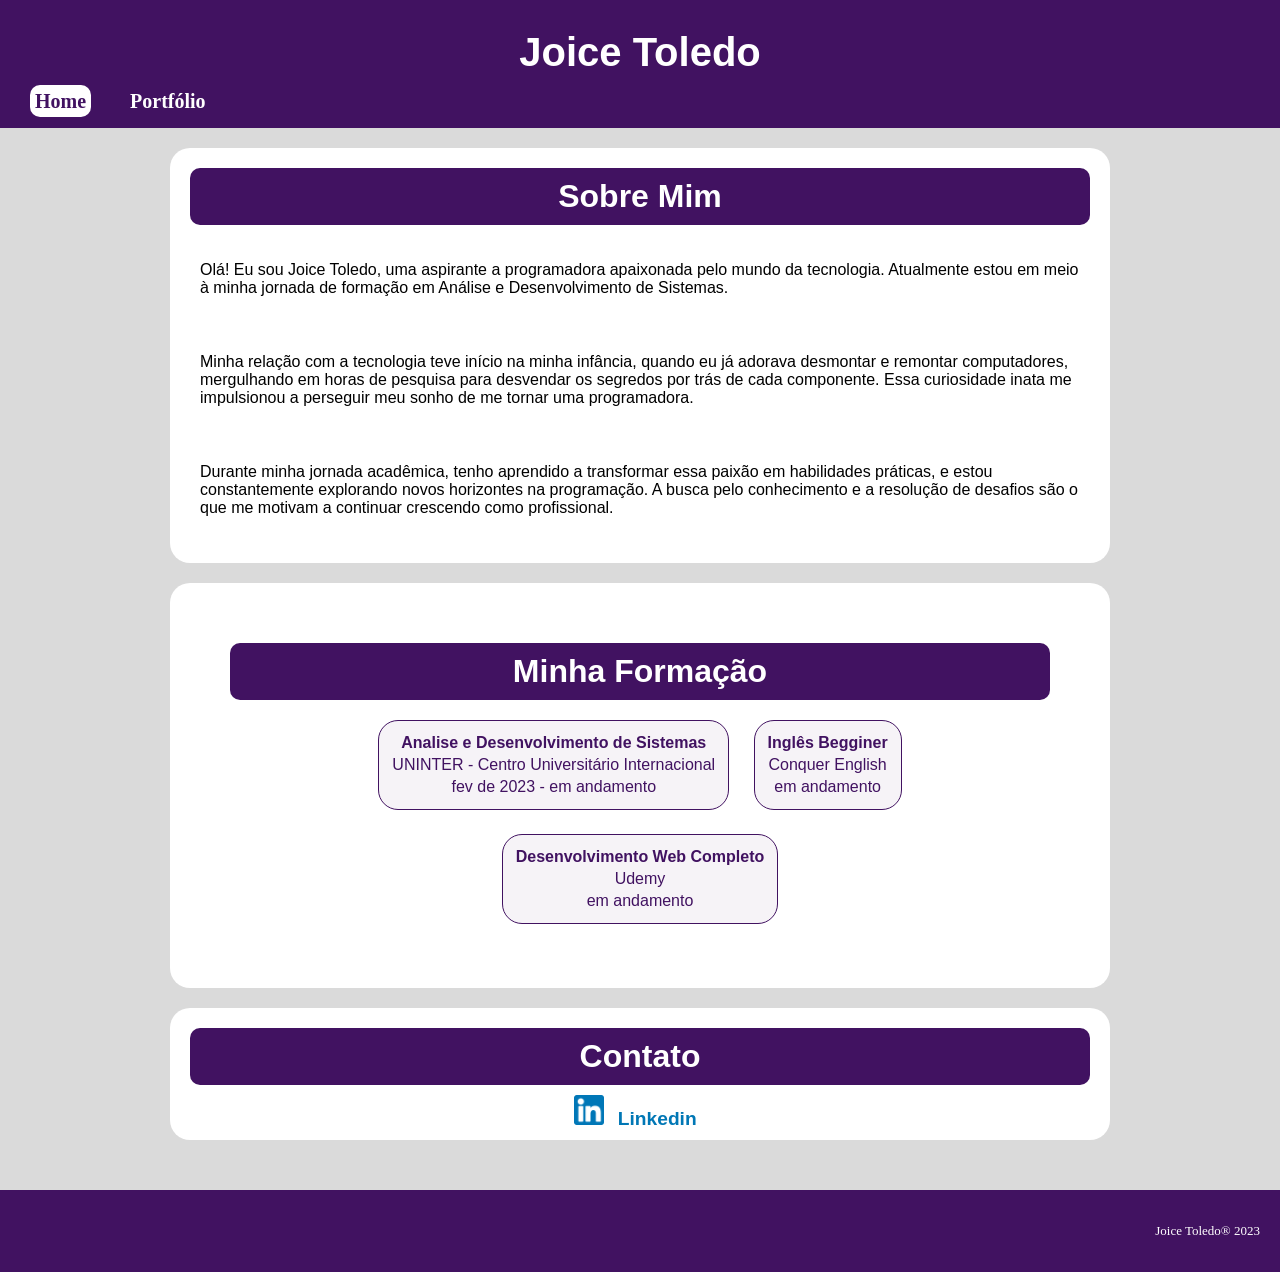
<file: index.html>
<!doctype html>
<html>

<head>
    <title>Joice Toledo</title>
    <meta charset="utf-8">
    <link rel="stylesheet" type="text/css" href="./styles/style.css">
    <link rel="stylesheet" type="text/css" href="./styles/headerFooter.css">
    <link rel="stylesheet" type="text/css" href="./styles/table.css">

</head>

<body>

    <div id="menu">
        <p class="joice">Joice Toledo</p>
        <a href="index.html" class="current">Home</a>
        <a href="./pages/portifolio.html">Portfólio</a>
    </div>

    <div class="conteudo">
        <h1>Sobre Mim</h1>
        <p>Olá! Eu sou Joice Toledo, uma aspirante a programadora apaixonada pelo mundo da tecnologia. Atualmente estou
            em meio à minha jornada de formação em Análise e Desenvolvimento de Sistemas.</p>

        <p>Minha relação com a tecnologia teve início na minha infância, quando eu já adorava desmontar e remontar
            computadores, mergulhando em horas de pesquisa para desvendar os segredos por trás de cada componente. Essa
            curiosidade inata me impulsionou a perseguir meu sonho de me tornar uma programadora.</p>

        <p>Durante minha jornada acadêmica, tenho aprendido a transformar essa paixão em habilidades práticas, e estou
            constantemente explorando novos horizontes na programação. A busca pelo conhecimento e a resolução de
            desafios são o que me motivam a continuar crescendo como profissional.</p>
    </div>

    <div class="conteudo">
        <div class="table">
            <h1>Minha Formação</h1>
            <div class="tableformacao">
                <table>
                    <tr>
                        <th>Analise e Desenvolvimento de Sistemas</th>
                    </tr>
                    <tr>
                        <td>UNINTER - Centro Universitário Internacional</td>
                    </tr>
                    <tr>
                        <td>fev de 2023 - em andamento</td>
                    </tr>
                </table>
            </div>

            <div class="tableformacao">
                <table>
                    <tr>
                        <th>Inglês Begginer</th>
                    </tr>
                    <tr>
                        <td>Conquer English</td>
                    </tr>
                    <tr>
                        <td>em andamento</td>
                    </tr>
                </table>
            </div>


            <div class="tableformacao">
                <table>
                    <tr>
                        <th>Desenvolvimento Web Completo</th>
                    </tr>
                    <tr>
                        <td>Udemy</td>
                    </tr>
                    <tr>
                        <td>em andamento</td>
                    </tr>
                </table>
            </div>
        </div>
    </div>


    <div class="conteudo">
        <div class="contato">
            <h1>Contato</h1>
            <img src="./img/logolinkedIn.png">
            <a href="https://www.linkedin.com/in/joicetoledo19/" target="_blank">Linkedin</a>
        </div>

    </div>
    </div>

    <div id="rodape">
        <p>Joice Toledo&reg; 2023</p>
    </div>

</body>


</html>
</file>
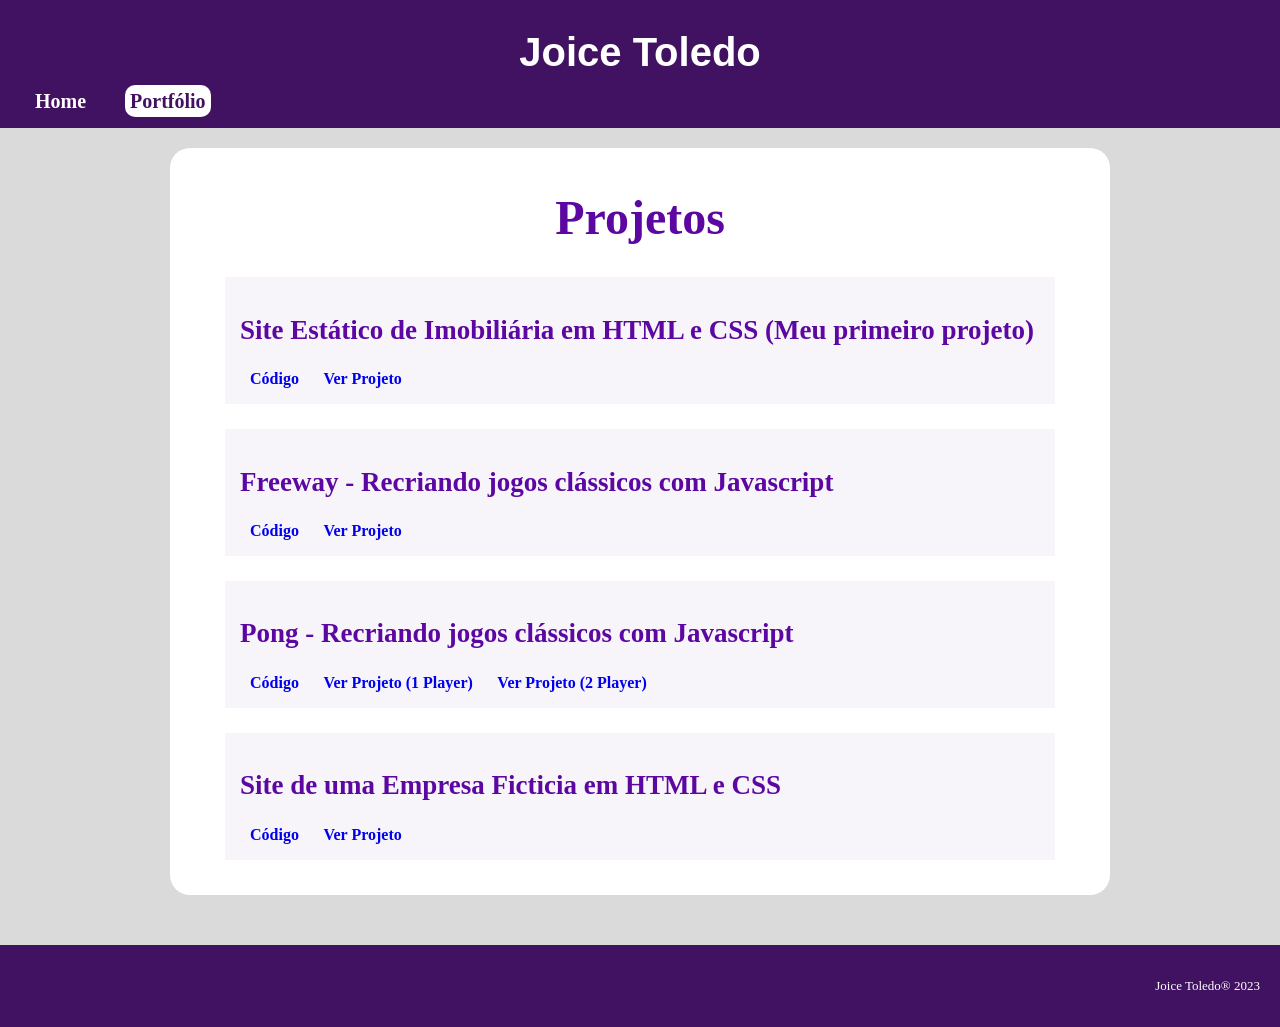
<file: pages/portifolio.html>
<!doctype html>
<html>

<head>
    <title>Joice Toledo</title>
    <meta charset="utf-8">
    <link rel="stylesheet" type="text/css" href="../styles/style.css">
    <link rel="stylesheet" type="text/css" href="../styles/headerFooter.css">
    <link rel="stylesheet" type="text/css" href="../styles/portifolio.css">

</head>

<body>
    <div id="menu">
        <p class="joice">Joice Toledo</p>
        <a href="../index.html">Home</a>
        <a href="portifolio.html" class="current">Portfólio</a>
    </div>

    <div class="jobs">
        <h1>Projetos</h1>

    <div class="job">
        <h2>Site Estático de Imobiliária em HTML e CSS (Meu primeiro projeto)</h2>
        <a href="https://github.com/JoyToledo/EstateWebsite" target="_blank">Código</a>
        <a href="../pages/projetos/imobiliaria/index_imobiliaria.html" target="_blank">Ver Projeto</a>
    </div>

    <div class="job">
        <h2>Freeway - Recriando jogos clássicos com Javascript</h2>
        <a href="https://github.com/JoyToledo/Freeway" target="_blank">Código</a>
        <a href="../pages/projetos/freeway/index.html" target="_blank">Ver Projeto</a>
    </div>

    <div class="job">
        <h2>Pong - Recriando jogos clássicos com Javascript</h2>
        <a href="https://github.com/JoyToledo/Jogo_Pong_Em_Javascript" target="_blank">Código</a>
        <a href="../pages/projetos/pong/Jogo_Pong_1_Player/index.html" target="_blank">Ver Projeto (1 Player)</a>
        <a href="../pages/projetos/pong/Jogo_Pong_2_Players/index.html" target="_blank">Ver Projeto (2 Player)</a>
    </div>

    <div class="job">
        <h2>Site de uma Empresa Ficticia em HTML e CSS</h2>
        <a href="https://github.com/JoyToledo/siteEmpresaFicticia" target="_blank">Código</a>
        <a href="../pages/projetos/empresaficticia/index.html" target="_blank">Ver Projeto</a>
    </div>

</div>

    <div id="rodape">
        <p>Joice Toledo&reg; 2023</p>
    </div>

</body>


</html>
</file>
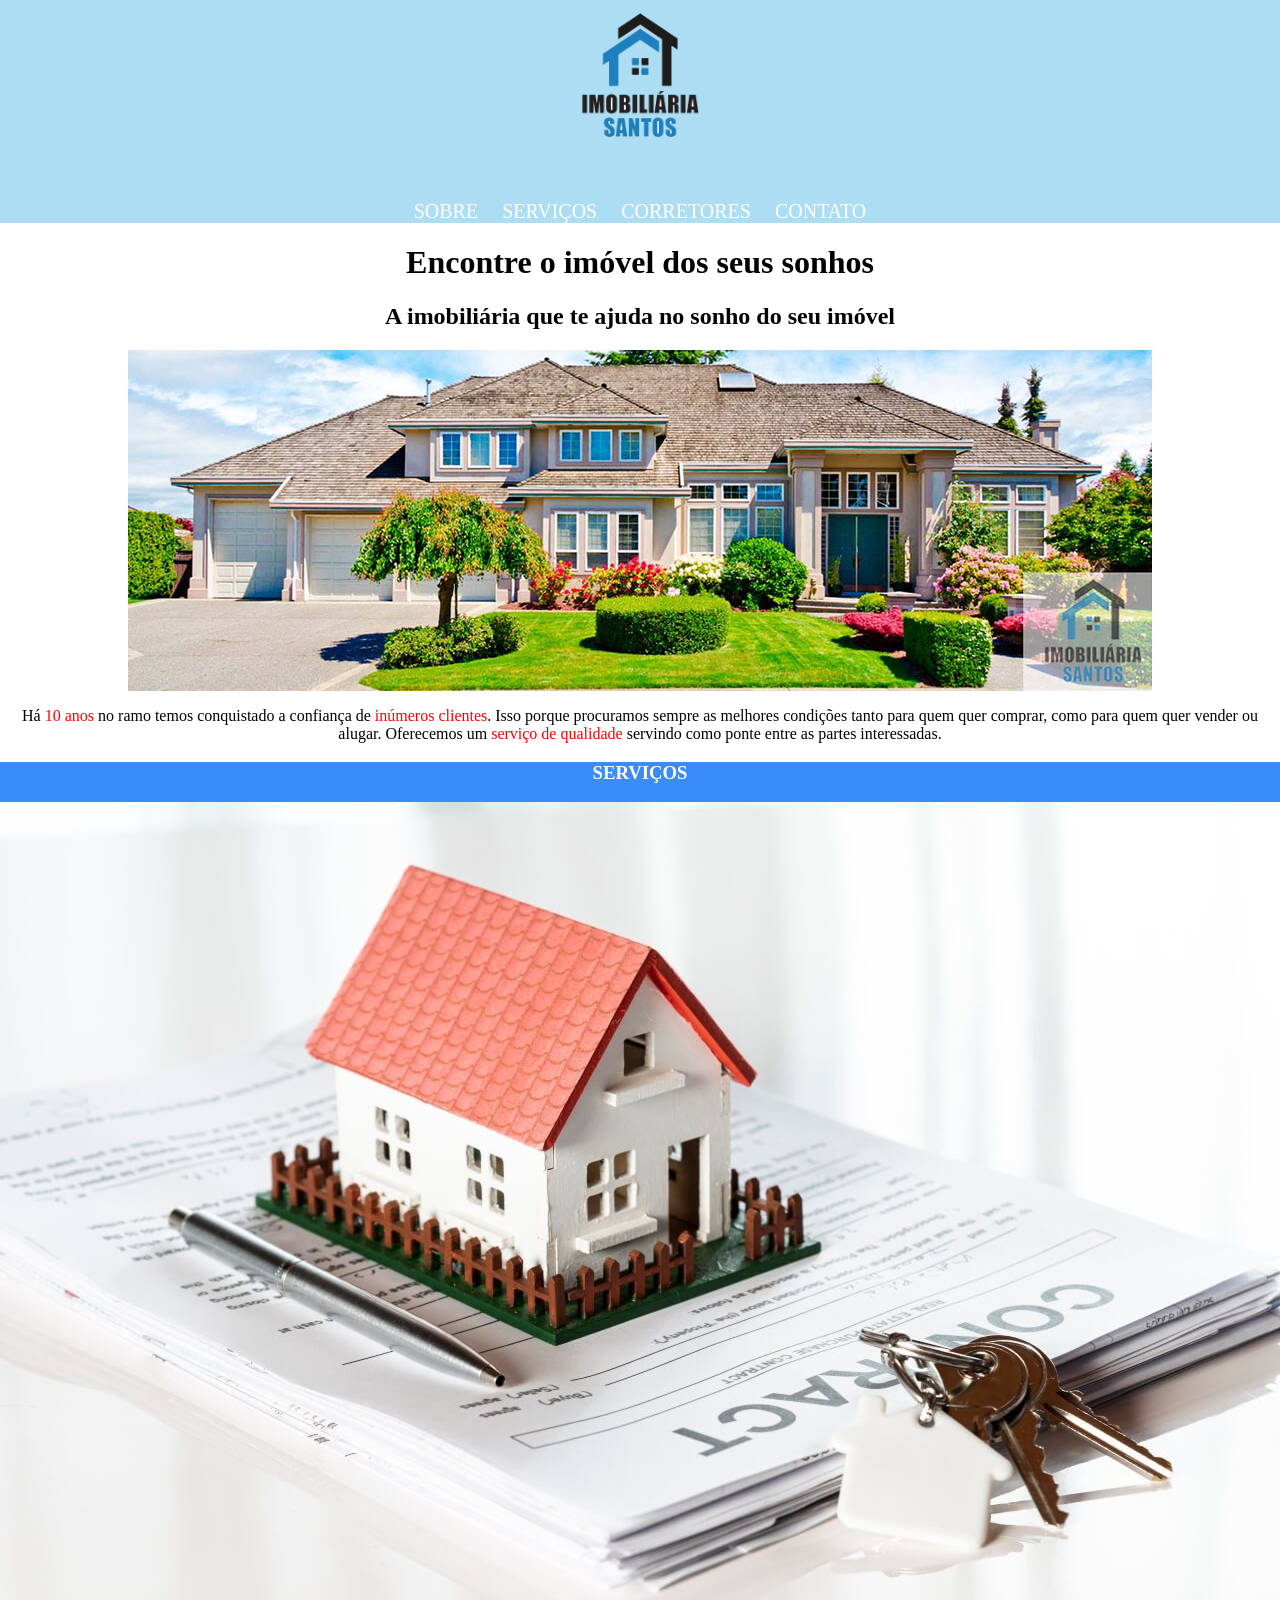
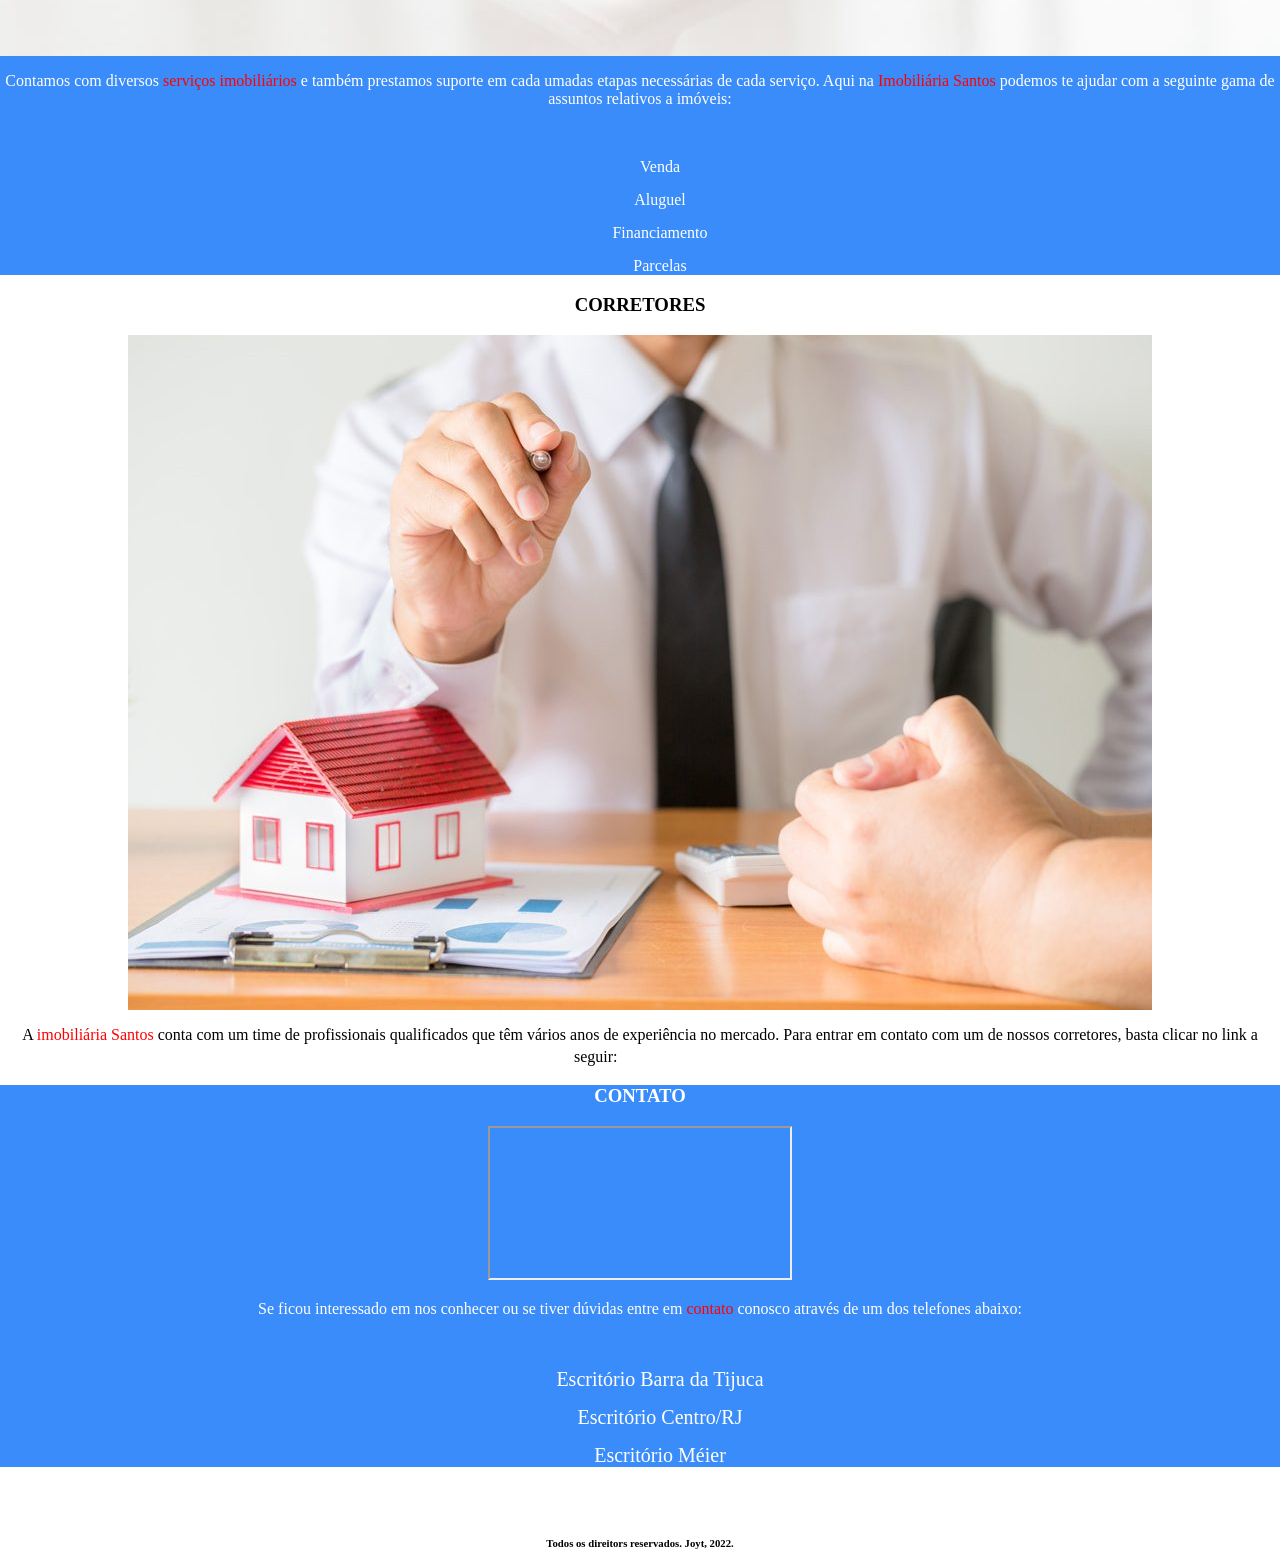
<file: pages/projetos/imobiliaria/index_imobiliaria.html>
<!DOCTYPE html>
<html>

<head>
    <meta charset="UTF-8">
    <meta name="description" content="A Imobiliária que te ajuda a conquistar seu sonho da casa nova">
    <title>Imobiliária Santos</title>
    <link rel="stylesheet" href="slyle_imobiliaria.css">

</head>

<body>

    <div id="cabeçalho">

        <img src="img/logo.png" id="logo-img">
        <a href="#sobre">SOBRE</a>
        <a href="#serviços">SERVIÇOS</a>
        <a href="#corretores">CORRETORES</a>
        <a href="#contato">CONTATO</a>

    </div>

    <h1>Encontre o imóvel dos seus sonhos</h1>

    <div id="sobre">
        <h2> A imobiliária que te ajuda no sonho do seu imóvel</h2>
        <img src="img/banner.jpg">
        <p>Há <span class="azul">10 anos</span> no ramo temos conquistado a confiança de <span class="azul">inúmeros
                clientes</span>.
            Isso porque procuramos sempre as melhores condições tanto para quem quer comprar, como para quem quer vender
            ou alugar.
            Oferecemos um <span class="azul">serviço de qualidade</span> servindo como ponte entre as partes
            interessadas.</p>
    </div>

    <div id="serviços">
        <h3>SERVIÇOS</h3>
        <img src="img/imovel-assinatura.jpg">
        <p> Contamos com diversos <span class="amarelo">serviços imobiliários</span> e também prestamos suporte em cada
            umadas etapas necessárias de cada serviço.
            Aqui na <span class="amarelo">Imobiliária Santos</span> podemos te ajudar com a seguinte gama de assuntos
            relativos a imóveis:</p>

        <ul type="none">
            <li>Venda</li>
            <li>Aluguel</li>
            <li>Financiamento</li>
            <li>Parcelas</li>
        </ul>
    </div>

    <div id="corretores">
        <h3>CORRETORES</h3>
        <img src="img/corretores.jpg">
        <p>A <span class="azul">imobiliária Santos</span> conta com um time de profissionais qualificados que têm vários
            anos de experiência no mercado.
            Para entrar em contato com um de nossos corretores, basta clicar no link a seguir:
            <a href="mailto:corretores@email.com"> Corretores</a>
        </p>
    </div>

    <div id="contato">
        <h3>CONTATO</h3>
        <iframe
            src="https://www.google.com/maps/embed?pb=!1m18!1m12!1m3!1d7346.254844548052!2d-43.364712467659004!3d-22.98234139602229!2m3!1f0!2f0!3f0!3m2!1i1024!2i768!4f13.1!3m3!1m2!1s0x9bda2ed54ec2e1%3A0x4431d262cad1d163!2sAv.%20Ayrton%20Senna%2C%203000%20-%20Barra%20da%20Tijuca%2C%20Rio%20de%20Janeiro%20-%20RJ%2C%2022775-904!5e0!3m2!1spt-BR!2sbr!4v1642532754862!5m2!1spt-BR!2sbr"></iframe>
        <p class="fundo-escuro">Se ficou interessado em nos conhecer ou se tiver dúvidas entre em <span
                class="amarelo">contato</span>
            conosco
            através de um dos telefones abaixo:</p>

        <ul type="none">
            <li><a href="">Escritório Barra da Tijuca</a></li>
            <li><a href="">Escritório Centro/RJ</a></li>
            <li><a href="">Escritório Méier</a></li>
        </ul>
    </div>

    <h5><a href="/index.html">Voltar ao menu principal</a></h5>
    <h6>Todos os direitors reservados. Joyt, 2022.</h6>

</body>

</html>
</file>
<file: styles/style.css>
/* Reset de estilos css */
body{
  margin: 0;
  padding: 0;
  text-align: center;
  background-color: rgba(0, 0, 0, 0.144);
}

.conteudo {
  font-family: Arial, Helvetica, sans-serif;
  width: 920px;
  margin: 20px auto;
  background-color: #fff;
  border-radius: 20px;
  padding: 10px;
}

.conteudo h1{
background: rgb(65, 18, 97);
color: #fff;
border-radius: 10px;
padding: 10px;
margin: 10px;
}

.conteudo h2{
  background: rgba(65, 18, 97, 0.274);
  color: #fff;
  border-radius: 10px;
  padding: 10px;
  margin: 10px;
  }

.conteudo a{
  text-decoration: none;
  text-align: center;
  font-size: larger;
  font-weight: bold;
  background-color: #fff;
  border-radius: 10px;
  color: black;
  padding: 9px;
}

.conteudo a:hover{
  color: #fff;
  background-color: black;
}

.conteudo p {
  text-align: left;
  padding: 20px;
}

.conteudo img{
  width: 30px;
}


/*estilo do botão linkedin*/
.contato a {
  text-decoration: none;
  text-align: center;
  font-size: larger;
  font-weight: bold;
  color: #0077B5;
  background-color: #fff;
}

.contato a:hover { 
  color: #fff;
  background-color: #0077B5;
}

/*estilo do botão github*/
.github a {
  text-decoration: none;
  text-align: center;
  font-size: larger;
  font-weight: bold;
  color: black;
  background-color: #fff;
}

.github a:hover { 
  color: #fff;
  background-color: black;
}
</file>
<file: styles/headerFooter.css>
.joice{
  font-family: 'Franklin Gothic Medium', 'Arial Narrow', Arial, sans-serif;
  text-align: center;
  font-weight: bolder;
  font-size: 40px;
  color: #fff;
  margin: 15px;
}

/* Estilização Menu */
#menu {
  background-color: rgb(65, 18, 97);
  color: #fff;
  text-align: left;
  padding: 15px;
}

#menu a {
  color: #fff;
  text-decoration: none;
  font-weight: bold;
  padding: 5px;
  font-size: 20px;
  margin: 15px;
}

#menu a:hover {
  color: rgb(65, 18, 97);
  background-color: #fff;
  border-radius: 10px;
}

#menu a.current {
  color: rgb(65, 18, 97);
  background-color: #fff;
  border-radius: 10px;
}

/* Estilização Rodapé */
#rodape {
  width: auto;
  background-color: rgb(65, 18, 97);
  padding: 10px;
  margin-top: 50px;
  color: #fff;
}


#rodape p {
  color: #fff;
  padding: 10px;
  font-size: small;
  text-align: right;
}

#rodape a{
  color: #fff;
  text-decoration: none;
  text-align: right;
}
</file>
<file: styles/table.css>
.table {
    background-color: #fff;
    width: 920px auto;
    border-radius: 20px;
    margin: 20px;
    padding: 20px;
}

.tableformacao{
    border: 1px solid rgb(65, 18, 97);
    background-color: rgba(65, 18, 97, 0.048);
    width: 300px;
    display: inline-block;
    width: fit-content;
    border-radius: 20px;
    margin: 10px;
    padding: 10px;
    color: rgb(65, 18, 97);
}
</file>
<file: styles/portifolio.css>
.jobs {
    text-align: center;
    font-weight: bolder;
    font-size: x-large;
    color: #5C07A1;
    width: 920px;
    margin: 20px auto;
    background-color: #fff;
    border-radius: 20px;
    padding: 10px;
}

.job {
    text-align: left;
    font-weight: lighter;
    font-size: large;
    color: #5C07A1;

    align-items: center;
    width: 800px;
    margin: 25px auto;
    background-color: rgba(65, 18, 97, 0.041);
    padding: 15px;
}

.job a{
  text-decoration: none;
  text-align: center;
  font-size: medium;
  font-weight: bold;
  border-radius: 10px;
  padding: 10px;
}

.job a:hover{
    color: #fff;
    background-color: #4C5891;
  }
</file>
<file: pages/projetos/imobiliaria/slyle_imobiliaria.css>
html, body {
    width: 100%;
    height: 100%;
  }
  body {
    text-align: center;
    margin: 0;
    padding: 0;
}

div#cabeçalho {
    background-color: rgb(172, 221, 243);
    word-spacing: 20px;

}

div#serviços,
div#contato {
    background-color: rgb(57, 140, 250);
    color: white;

}

img {

    margin: auto;
    display: block;
    display: flex;
    justify-content: center;
    align-items: center;

}

img#logo-img {
    margin-bottom: 50px;
    width: 150px;
}

span {
    color: red;
}

a {
    color: white;
    /* cor dos links */
    text-decoration: none;
    font-size: 20px;
    
}

li {
    margin-top: 15px;
}

ul {
    margin-top: 50px;
}

div#cabeçalho,
div#serviços,
div#contato {
  width: 100%;
  box-sizing: border-box;
}
</file>
